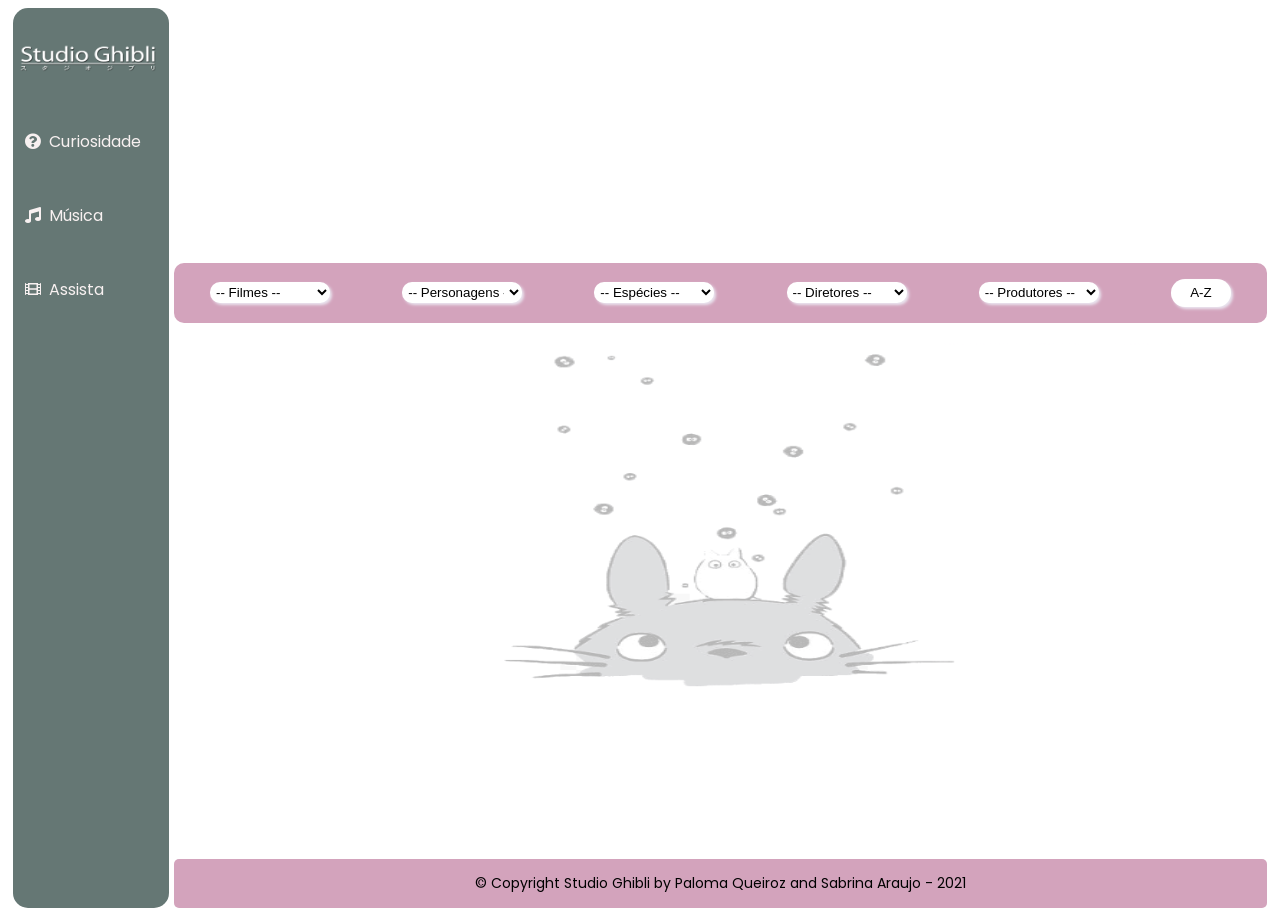
<file: index.html>
<!DOCTYPE html>
<html>

<head>
  <meta charset="utf-8">
  <meta name="viewport" content="width=device-width, initial-scale=1">
  <title>Data Lovers</title>
  <link rel="stylesheet" href="style.css"/>
  <link rel="icon" href="img/favicon.png"/>
  <link rel="stylesheet" href="https://cdnjs.cloudflare.com/ajax/libs/font-awesome/5.11.2/css/all.css">

</head>

<body>
  <div class="l-grid">
    <header class="header-logo">     
    </header>
    <aside class="side-bar">
      <h3 class="sidebar-title"></h3>
      <ul class="list" style="list-style: none;">
        <li class="list-item">
            <a class="list-anchor" href="https://www.garotasgeeks.com/10-curiosidades-fascinantes-sobre-o-studio-ghibli/" target="blank"><i class="fas fa-question-circle icon"></i>Curiosidade</a>
        </li>
        <li class="list-item">
          <a class="list-anchor" href="https://www.youtube.com/watch?v=QZhI2qD3WHM" target="blank"><i class="fas fa-music icon"></i>Música</a>
        </li>
        <li class="list-item">
          <a class="list-anchor" href="https://www.netflix.com/search?q=studio%20ghibli" target="blank"><i class="fas fa-film icon"></i>Assista</a>
        </li>       
      </ul>
    </aside>
    <main>
      <nav class="nav-bar">
        <select name="films" id="film" class="select-films select">
          <option value="">-- Filmes --</option>
          <option class="select-films" value="all">Todos</option>
          <option class="select-films" value="rt_score">Nota</option>
          <option class="select-films" value="release_date">Lançamento</option>
        </select>

        <select name="characters" id="character" class="select-character select">
          <option value="">-- Personagens --</option>
          <option class="select-character" value="Female">Feminino</option>
          <option class="select-character" value="Male">Masculino</option>
        </select>

        <select name="species" id="specie" class="select-specie select">
          <option value="">-- Espécies --</option>
          <option class="select-specie" value="Red elk">Alce</option>
          <option class="select-specie" value="Arch-mage/Human">Arquimago/Humano</option>
          <option class="select-specie" value="Witch">Bruxa</option>
          <option class="select-specie" value="Witch/Human">Bruxa/Humana</option>
          <option class="select-specie" value="Raccoon Dog">Cão-guaxinim</option>
          <option class="select-specie" value="Deity, Dragon">Dragão/Divindade</option>
          <option class="select-specie" value="Demon">Demônio</option>
          <option class="select-specie" value="unknown">Desconhecido</option>
          <option class="select-specie" value="Deity">Divindade</option>
          <option class="select-specie" value="Human/Scarecrow">Espantalho/Humano</option>
          <option class="select-specie" value="Spirit">Espírito</option>
          <option class="select-specie" value="Spirit of The White Fox">Espírito da Raposa Branca</option>
          <option class="select-specie" value="Cat">Gato</option>
          <option class="select-specie" value="Human">Humana</option>
          <option class="select-specie" value="Wolf">Lobo</option>
          <option class="select-specie" value="Borrower">Mutuário</option>
          <option class="select-specie" value="Bird">Passáro</option>
          <option class="select-specie" value="Fish/Human">Peixe/Humano</option>
          <option class="select-specie" value="Wizard">Sábio</option>
          <option class="select-specie" value="Totoro">Totoro</option>
        </select>

        <select name="directors" id="director" class="select-director select">
          <option value="">-- Diretores --</option>
          <option class="select-director" value="Hayao Miyazaki">Hayao Miyazaki</option>
          <option class="select-director" value="Isao Takahata">Isao Takahata</option>
          <option class="select-director" value="Yoshifumi Kondō">Yoshifumi Kondō</option>
          <option class="select-director" value="Hiroyuki Morita">Hiroyuki Morita</option>
          <option class="select-director" value="Gorō Miyazaki">Gorō Miyazaki</option>
          <option class="select-director" value="Hiromasa Yonebayashi">Hiromasa Yonebayashi</option>
        </select>

        <select name="producers" id="producer" class="select-producer select">
          <option value="">-- Produtores --</option>
          <option class="select-producer" value="Isao Takahata">Isao Takahata</option>
          <option class="select-producer" value="Toshio Suzuki">Toshio Suzuki</option>
          <option class="select-producer" value="Hayao Miyazaki">Hayao Miyazaki</option>
          <option class="select-producer" value="Toru Hara">Toru Hara</option>
          <option class="select-producer" value="Yoshiaki Nishimura">Yoshiaki Nishimura</option>
        </select>
        <button class="buttonAz">A-Z</button>
      </nav>

      <section>
        <p class="compute-stats"></p>
      </section>
      <section>
        <div class="container">
          <img class="l-background" src="img/totoroBackground.png" alt="">

        </div>
      </section>

    </main>
    <footer class="footer">
      <p class="copyright"> &copy; Copyright Studio Ghibli by Paloma Queiroz and Sabrina Araujo - 2021 </p>
    </footer>
  </div>
  <script src="main.js" type="module"></script>
</body>

</html>
</file>
<file: style.css>
@import url('https://fonts.googleapis.com/css2?family=Poppins:wght@200;300;400&display=swap');



.l-grid {
    display: grid;
    height: 100vh;
    grid-template-columns: 0.5fr 3.5fr;
    grid-template-rows: 1fr 0.6fr 2fr 0.4fr;
    grid-template-areas: 
    "side-bar header-logo"
    "side-bar nav-bar"
    "side-bar container"
    "side-bar footer";
    grid-gap: 0.3rem;
    margin: 5px;
    font-family: 'Poppins', sans-serif;
       
}

.side-bar {
    background: #657774;
    grid-area: side-bar;
    border-radius: 15px;
    color: whitesmoke;  

}

.sidebar-title {
    background-image: url(./img/logo.png);
    background-size: cover;    
    width: 150px;
    height: 60px;
}

.list {
    padding: 0px;    
}

.list-item {
    white-space: nowrap;
}

.list-anchor {
    display: block;
    padding: 12px;
    line-height: 50px;
    font-size: 16px;
    color: rgb(248, 241, 241);
    box-sizing: border-box;
    text-decoration: none;    
    transition: .4s;
}

.icon {
    margin-right: 8px;
}

.list-item:hover .list-anchor {
    background-color: #D3A3BC;
}

.header-logo {
    width: 100%;
    height: 250px;
    align-items: center;
    border-radius: 20px ;
    grid-area: header-logo;
    animation-duration: 40s;
    animation-name: l-header;
    animation-iteration-count: infinite;
    animation-direction: alternate;   
}

@keyframes l-header {
    0%, 20% {
    background-image: url(./img/kikiBicicleta.jpg);
    background-repeat: no-repeat;
    background-size: cover;
    background-position: center;
    }
        
    25%, 40% {
    background-image: url(./img/kikiGatos.jpg);
    background-repeat: no-repeat;
    background-size: cover;
    background-position: center;
    }
        
    45%, 60% {
    background-image: url(./img/totoroDeitado.jpg);
    background-repeat: no-repeat;
    background-size: cover;
    background-position: center;
    }
        
    5%, 80% {
    background-image: url(./img/logoghibli.png);
    background-repeat: no-repeat;
    background-size: cover;
    background-position: center;
    }
        
    85%, 100% {
    background-image: url(./img/flores.jpg);
    background-repeat: no-repeat;
    background-size: cover;
    background-position: center;
    }       
}

.nav-bar {    
    height: 60px;
    background-color: #D3A3BC;
    display: flex;
    grid-area: nav-bar;   
    justify-content: space-around;
    align-items: center;
    border-radius: 10px;
}

.select {
    width: 120px;
    display: flex; 
    border-radius: 10px;
    padding: 2px; 
    background-color: white;
    border:none;
    box-shadow: 2px 2px 3px rgb(234, 230, 240);    
    
}

.buttonAz {
    border-radius: 20px;
    width: 60px;
    height: 28px;
    background-color: white;
    border:none;
    box-shadow: 2px 2px 3px rgb(234, 230, 240);  
    transition: 0.5s;
}

.buttonAz:hover {
    background-color:rgb(161, 192, 191);
    
}

.compute-stats {
    text-align: center;
    color: rgb(61, 46, 41);
    font-weight:400;
    text-decoration: underline;
     
}

.container {
    display: flex;
    flex-direction: row;
    flex-wrap: wrap;
    justify-content: space-between;    
    grid-area: container;
    margin: 20px 60px 10px 60px;
}

.l-background {
    opacity: 0.3;
    width: 100%;
    height: 350px;
}

.card {
    width: 250px;
    height: 380px;
    margin: 12px 4px;
    border-radius: 20px;
    box-shadow: 2px 2px 23px rgb(10, 18, 54);
    background-color: rgb(161, 192, 191);
}

.card-title {
    text-align: center;
    margin-top: 5px;
    color: #265538;
    font-size: 16px;
}

.img {
    width: 100%;
    height: 230px;
    background-size: cover;
    background-position: top;
    border-radius: 20px 20px 0 0;
}

.info_list {  
    margin-top: -10px;
    margin-left: -25px;   
    align-self: center;
    font: rgb(32, 40, 17);
    font-size: 14px;
    font-weight: 300;
}

footer{
    background: #D3A3BC;
    grid-area: footer;
    border-radius: 5px;    
    text-align: center;
    font-size: 14px;
}

@media only screen and (max-width: 550px){
    .l-grid{        
        grid-template-columns: 1fr;
        grid-row: 1fr 0.75fr 0.75fr 1.25fr 0.25fr ;
        grid-template-areas: 
        "header-logo"
        "side-bar"
        "nav-bar"
        "container"
        "footer";
    }
        
    .side-bar {        
        display: flex;
        flex-wrap: wrap;     
    }

    .sidebar-title {
        margin: 0 auto;
        line-height: 20px;
        margin-top:10px
        
    }
    
    .list {
        display: flex;
    }

    .list-anchor{
        line-height: 25px; 
    }

    .list-item {
        white-space: normal;
    }

   .icon {
    margin-left: 20px;      
    }

    .nav-bar {
        display: flex;
        flex-wrap: wrap; 
        justify-content: center;
        height: 80px;      
    }

    .select {
        width: 30%;
        margin-right: 5px;
    }
    
    .container {
        justify-content: center;
    }   
}

@media only screen and (min-width: 1400px){
    .sidebar-title {
        font-size: 23px;
        line-height: 100px;
        width: 200px;
    }

    .list-anchor {
        padding: 20px;
        font-size: 20px;
    }

    .icon {
        margin-right: 16px;
    }
    
    .header-logo {
        height: 400px;
    }

    .nav-bar {    
        height: 65px;
    }
    
    .select {
        width: 130px;
        padding: 3px; 
    }

    .buttonAz {
        height: 30px;    
    }

    .l-background {
        height: 400px;
    }

    .container {
        margin: 20px 40px 10px 40px;
    }
    
    .card {
        width: 300px;
        height: 400px;
    }

    .info_list {  
        font-size: 18px;
    }
    


}
</file>
